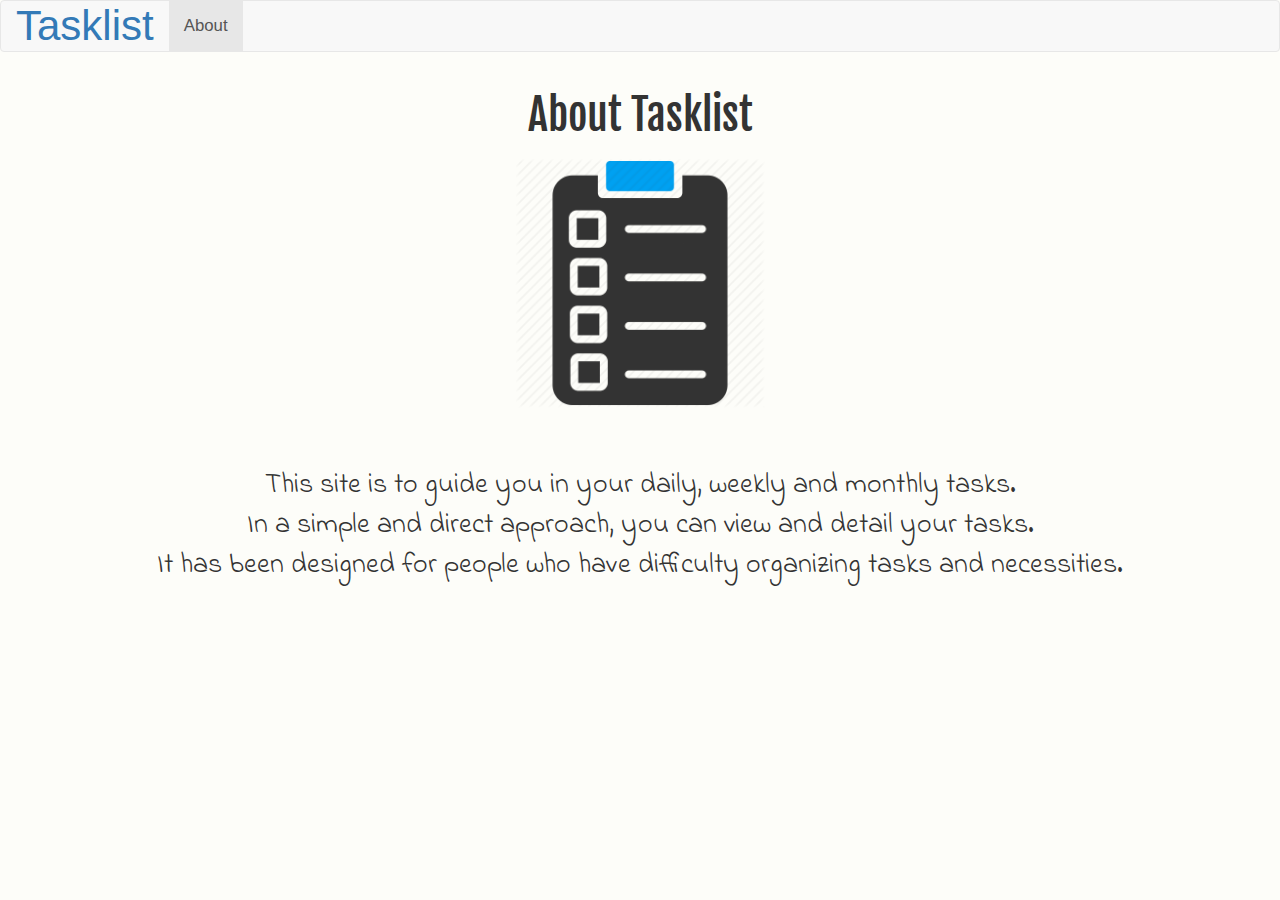
<file: about.html>
<!DOCTYPE html>
<html lang="en">
<head>
    <meta charset="UTF-8">
    <title>Tasklist</title>
    <link rel="stylesheet" type="text/css" href="bootstrap-3.3.5-dist/css/bootstrap.min.css">
    <link rel="stylesheet" type="text/css" href="style.css">
    <link href='https://fonts.googleapis.com/css?family=Indie+Flower' rel='stylesheet' type='text/css'>
    <link href='https://fonts.googleapis.com/css?family=Fjalla+One' rel='stylesheet' type='text/css'>
</head>
<body>
<nav class="navbar navbar-default">
    <div class="container-fluid">
        <!-- Brand and toggle get grouped for better mobile display -->
        <div class="navbar-header">
            <button type="button" class="navbar-toggle collapsed" data-toggle="collapse" data-target="#bs-example-navbar-collapse-1" aria-expanded="false">
                <span class="sr-only">Toggle navigation</span>
                <span class="icon-bar"></span>
                <span class="icon-bar"></span>
                <span class="icon-bar"></span>
            </button>
            <a class="navbar-brand" href="index.html">Tasklist</a>
        </div>

        <!-- Collect the nav links and other content for toggling -->
        <div class="collapse navbar-collapse" id="bs-example-navbar-collapse-1">
            <ul class="nav navbar-nav">
                <li class="active"><a href="about.html">About</a></li>
            </ul>
        </div><!-- /.navbar-collapse -->
    </div><!-- /.container-fluid -->
</nav>
<main>
    <div class="container-fluid">
        <div class="row">
            <div class="col-lg-12">
                <h2 id="title-about">About Tasklist</h2>
                <img src="img/tasklist.png" alt="Tasklist Image" class="img-task img-responsive">
                <p id="paragraph-about">This site is to guide you in your daily, weekly and monthly tasks.<br>
                    In a simple and direct approach, you can view and detail your tasks. <br>
                    It has been designed for people who have difficulty organizing tasks and necessities.</p>
            </div>

    </div>
</main>

<script type="text/javascript" src="jquery-1.11.3.min.js"></script>
<script type="text/javascript" src="bootstrap-3.3.5-dist/js/bootstrap.min.js"></script>
</body>
</html>
</file>
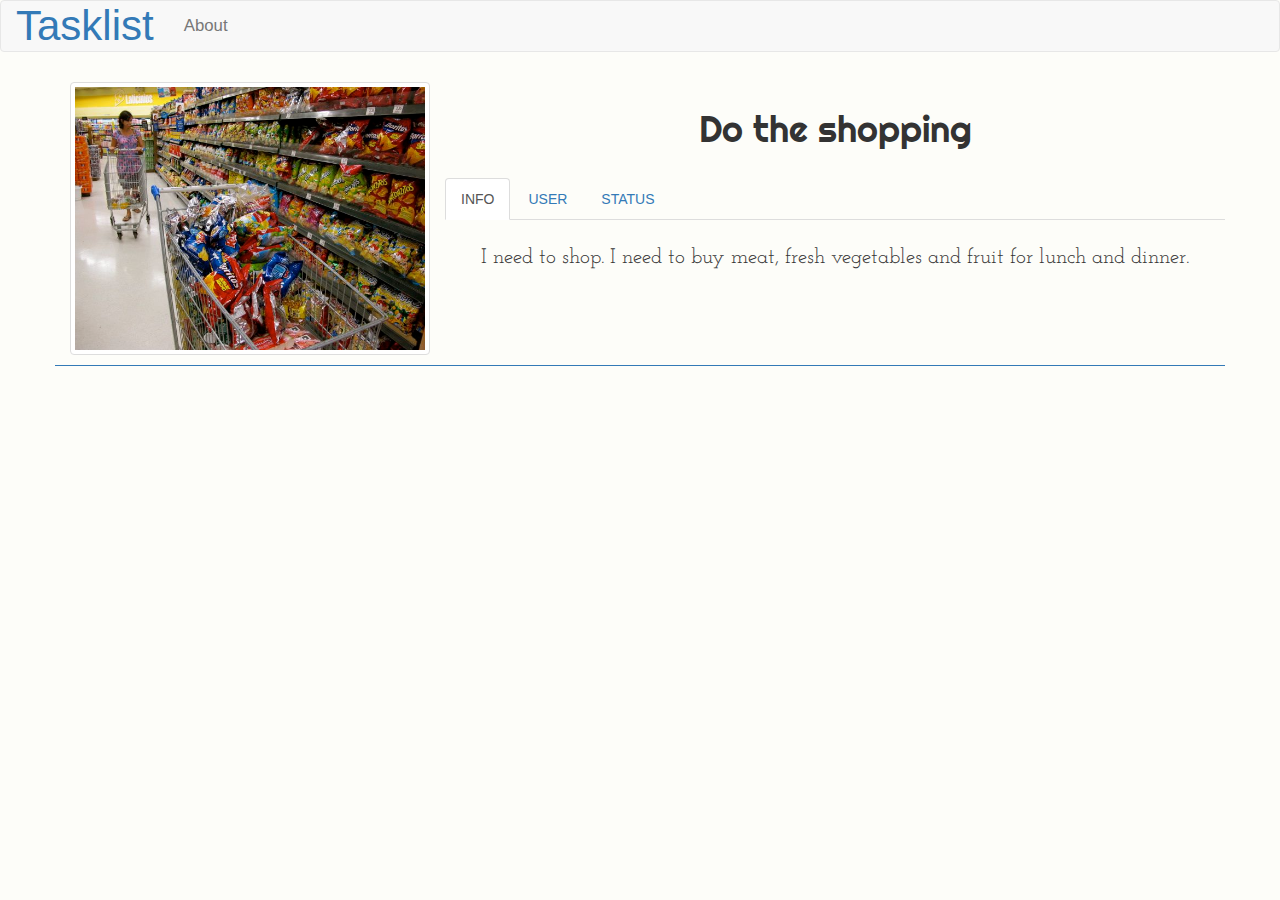
<file: tasks.html>
<!DOCTYPE html>
<html lang="en">
<head>
    <meta charset="UTF-8">
    <title>Tasklist</title>
    <link rel="stylesheet" type="text/css" href="bootstrap-3.3.5-dist/css/bootstrap.min.css">
    <link rel="stylesheet" type="text/css" href="style.css">
    <link href='https://fonts.googleapis.com/css?family=Righteous' rel='stylesheet' type='text/css'>
    <link href='https://fonts.googleapis.com/css?family=Josefin+Slab' rel='stylesheet' type='text/css'>
</head>
<body>
    <nav class="navbar navbar-default">
        <div class="container-fluid">
            <!-- Brand and toggle get grouped for better mobile display -->
            <div class="navbar-header">
                <button type="button" class="navbar-toggle collapsed" data-toggle="collapse" data-target="#bs-example-navbar-collapse-1" aria-expanded="false">
                    <span class="sr-only">Toggle navigation</span>
                    <span class="icon-bar"></span>
                    <span class="icon-bar"></span>
                    <span class="icon-bar"></span>
                </button>
                <a class="navbar-brand" href="index.html">Tasklist</a>
            </div>

            <!-- Collect the nav links and other content for toggling -->
            <div class="collapse navbar-collapse" id="bs-example-navbar-collapse-1">
                <ul class="nav navbar-nav">
                    <li><a href="about.html">About</a></li>
                </ul>
            </div><!-- /.navbar-collapse -->
        </div><!-- /.container-fluid -->
    </nav>
    <main>
        <div class="container">
            <!--Task 1 -->
            <div class="row task-box">
                <div class="col-sm-4">
                    <img src="img/shopping_cart.jpg" alt="Shopping Cart" class="img-responsive img-thumbnail">
                </div>
                <div class="col-sm-8">
                    <div class="text-center">
                        <h1 class="title-tasks">Do the shopping</h1>
                    </div>

                    <div class="row ">
                        <ul class="nav nav-tabs">
                            <li class="nav active">
                                <a href="#info-shopping" data-toggle="tab">INFO</a>
                            </li>
                            <li class="nav">
                                <a href="#user-mary" data-toggle="tab">USER</a>
                            </li>
                            <li class="nav">
                                <a href="#status-shopping" data-toggle="tab">STATUS</a>
                            </li>
                        </ul>
                        <div class="tab-content">
                            <div class="tab-pane fade in active" id="info-shopping">
                                <p>I need to shop.  I need to buy meat, fresh vegetables and fruit for lunch and dinner.</p>
                            </div>
                            <div class="tab-pane fade" id="user-mary">
                                <p><span class="glyphicon glyphicon-user user-femme"></span>Mary</p>
                            </div>
                            <div class="tab-pane fade" id="status-shopping">
                                <p><span class="glyphicon glyphicon-remove icon-incompleted" title="Don't completed!"></span> Task Incompleted!</p>
                            </div>
                        </div>
                    </div>
                </div>
            </div>
            <!--Task 2 -->
            <!--<div class="row task-box">
                <div class="col-sm-4">
                    <img src="img/cooking.jpg" alt="Cooking" class="img-responsive img-thumbnail">
                </div>
                <div class="col-sm-8">
                    <div class="text-center">
                        <h1 class="title-tasks">Cook my lunch</h1>
                    </div>

                    <div class="row">
                        <ul class="nav nav-tabs">
                            <li class="nav active">
                                <a href="#info-lunch" data-toggle="tab">INFO</a>
                            </li>
                            <li class="nav">
                                <a href="#user-kate" data-toggle="tab">USER</a>
                            </li>
                            <li class="nav">
                                <a href="#status-lunch" data-toggle="tab">STATUS</a>
                            </li>
                        </ul>
                        <div class="tab-content">
                            <div class="tab-pane fade in active" id="info-lunch">
                                <p>I'll cook fish and chips for lunch.  It is my favorite meal!</p>
                            </div>
                            <div class="tab-pane fade" id="user-kate">
                                <p><span class="glyphicon glyphicon-user user-femme"></span>Kate</p>
                            </div>
                            <div class="tab-pane fade" id="status-lunch">
                                <p><span class="glyphicon glyphicon-ok icon-completed" title="Completed!"></span>Task Completed!</p>
                            </div>
                        </div>
                    </div>
                </div>
            </div>-->
            <!--Task 3 -->
            <!--<div class="row task-box">
                <div class="col-sm-4">
                    <img src="img/cake.jpg" alt="Cake" class="img-responsive img-thumbnail">
                </div>
                <div class="col-sm-8">
                    <div class="text-center">
                        <h1 class="title-tasks">Cook Mark's birthday cake</h1>
                    </div>

                    <div class="row">
                        <ul class="nav nav-tabs">
                            <li class="nav active">
                                <a href="#info-cake" data-toggle="tab">INFO</a>
                            </li>
                            <li class="nav">
                                <a href="#user-anna" data-toggle="tab">USER</a>
                            </li>
                            <li class="nav">
                                <a href="#status-cake" data-toggle="tab">STATUS</a>
                            </li>
                        </ul>
                        <div class="tab-content">
                            <div class="tab-pane fade in active" id="info-cake">
                                <p>Mark's birthday is in two days, so I will cook this birthday cake.  It will be made of chocolate, it is Mark' favorite flavor.</p>
                            </div>
                            <div class="tab-pane fade" id="user-anna">
                                <p><span class="glyphicon glyphicon-user user-femme"></span>Anna</p>
                            </div>
                            <div class="tab-pane fade" id="status-cake">
                                <p><span class="glyphicon glyphicon-ok icon-completed" title="Completed!"></span>Task Completed!</p>
                            </div>
                        </div>
                    </div>
                </div>
            </div>-->
            <!--Task 4 -->
            <!--<div class="row task-box">
                <div class="col-sm-4">
                    <img src="img/homework.jpg" alt="Homework" class="img-responsive img-thumbnail">
                </div>
                <div class="col-sm-8">
                    <div class="text-center">
                        <h1 class="title-tasks">Do the homework</h1>
                    </div>

                    <div class="row">
                        <ul class="nav nav-tabs">
                            <li class="nav active">
                                <a href="#info-homework" data-toggle="tab">INFO</a>
                            </li>
                            <li class="nav">
                                <a href="#user-paul" data-toggle="tab">USER</a>
                            </li>
                            <li class="nav">
                                <a href="#status-homework" data-toggle="tab">STATUS</a>
                            </li>
                        </ul>
                        <div class="tab-content">
                            <div class="tab-pane fade in active" id="info-homework">
                                <p>My math homework is a very long list of exercises.  So I need to start doing it to finish soon.</p>
                            </div>
                            <div class="tab-pane fade" id="user-paul">
                                <p><span class="glyphicon glyphicon-user user-male" ></span>Paul</p>
                            </div>
                            <div class="tab-pane fade" id="status-homework">
                                <p><span class="glyphicon glyphicon-remove icon-incompleted" title="Don't completed!"></span>Task Incompleted!</p>
                            </div>
                        </div>
                    </div>
                </div>
            </div>-->
        </div>
    </main>






    <script type="text/javascript" src="jquery-1.11.3.min.js"></script>
    <script type="text/javascript" src="bootstrap-3.3.5-dist/js/bootstrap.min.js"></script>
</body>
</html>
</file>
<file: style.css>
h1, h2, th {
    text-align: center;
}

h1{
    padding-top: 0.5em;
    padding-bottom: 0.5em;
}


.icon-completed{
    color: #4cae4c;
    padding-right: 0.5em;
}

.icon-incompleted{
    color: #c9302c;
    padding-right: 0.5em;
}

.tasklist{
    list-style-type: none;
    font-size: 1.5em;
    text-align: center;
}

.img-task{
    width: 20%;
}


.btn-about{
    display: block;
    margin-left: auto;
    margin-right: auto;
    width: 10%;
    font-size: 1.2em;
}


th, td{
    width: 40%;
}

.task-box{
    border-bottom: solid 1px #337ab7;
}

.img-thumbnail{
    margin-top: 10px;
    margin-bottom: 10px;
}

.user-male{
    color: #d58512;
    padding-right: 0.3em;
}

.user-femme{
    color: #c7254e;
    padding-right: 0.3em;
}

.img-task{
    display: block;
    margin-left: auto;
    margin-right: auto;
    margin-bottom: 20px;
    margin-top: 20px;
}

#paragraph-about{
    font-family: 'Indie Flower', cursive;
    text-align: center;
    font-size: 2em;
}

#title-about{
    font-family: 'Fjalla One', sans-serif;
    font-size: 3em;
}

body{
    background-color: rgba(248, 248, 235, 0.3);
}

#title-index{
    font-family: 'Luckiest Guy', cursive;
    font-size: 7em;
}

.task-link{
    font-family: 'Play', sans-serif;
    font-size: 2em;
}

.navbar-default .navbar-brand{
    color: #337ab7;
    font-size: 3em;
}

.navbar-default .navbar-nav>li>a {
    font-size: 1.2em;
}

.title-tasks{
    font-family: 'Righteous', cursive;

}

p{
    font-family: 'Josefin Slab', serif;
    padding: 3%;
    font-size: 1.5em;
    text-align: center;
}
</file>
